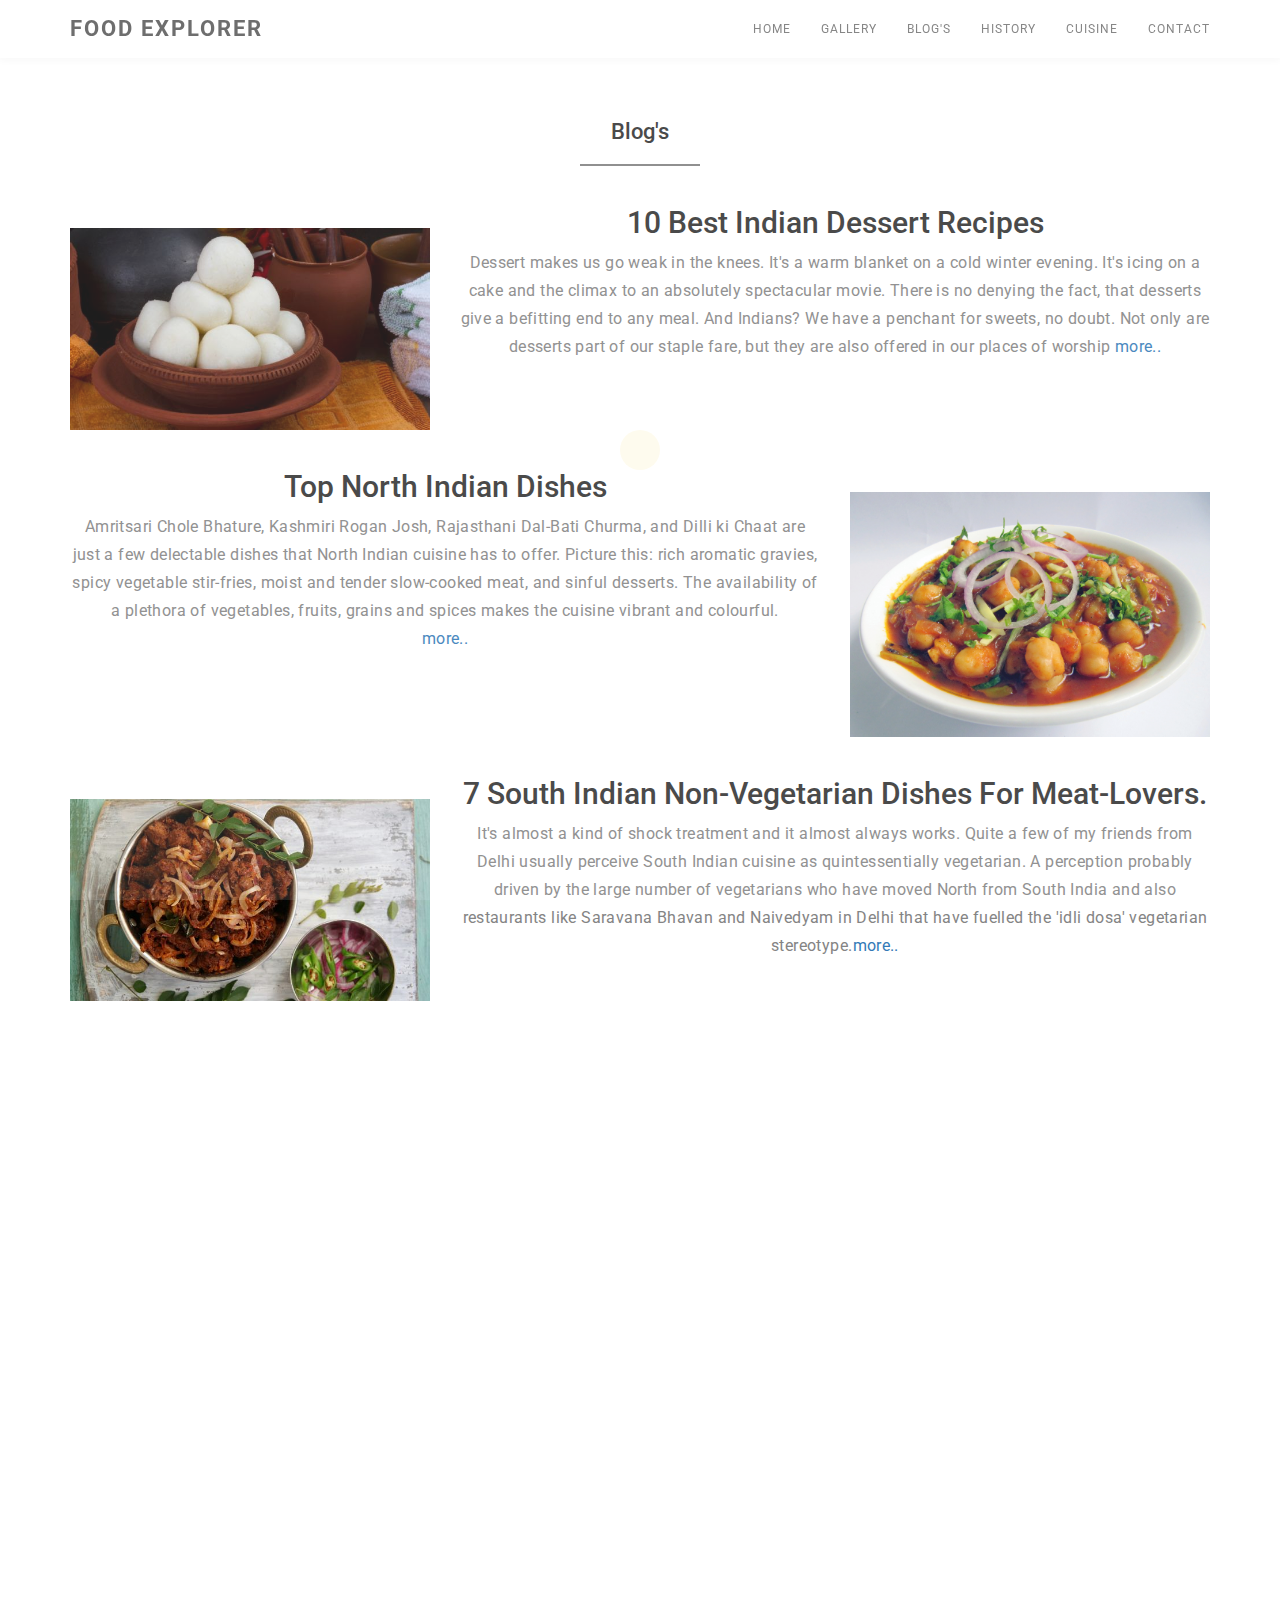
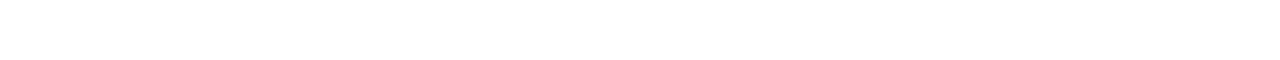
<file: blog.html>
<!DOCTYPE html>
<html lang="en">
<head>
	<meta charset="utf-8">
	<title>BLOG'S | Food Explorer</title>

	<meta http-equiv="X-UA-Compatible" content="IE=Edge">
	<meta name="viewport" content="width=device-width, initial-scale=1">
	<meta name="keywords" content="">
	<meta name="description" content="">
	<link rel="stylesheet" href="css/bootstrap.min.css">
	<link rel="stylesheet" href="css/animate.min.css">
	<link rel="stylesheet" href="css/font-awesome.min.css">
	<link rel="stylesheet" href="css/nivo-lightbox.css">
	<link rel="stylesheet" href="css/nivo_themes/default/default.css">
	<link rel="stylesheet" href="css/style.css">
	<link href='https://fonts.googleapis.com/css?family=Roboto:400,500' rel='stylesheet' type='text/css'>
</head>
<body>
     <!-- preloader section -->
<section class="preloader">
	<div class="sk-spinner sk-spinner-pulse"></div>
</section>

<!-- navigation section -->
<section class="navbar navbar-default navbar-fixed-top" role="navigation">
	<div class="container">
		<div class="navbar-header">
			<button class="navbar-toggle" data-toggle="collapse" data-target=".navbar-collapse">
				<span class="icon icon-bar"></span>
				<span class="icon icon-bar"></span>
				<span class="icon icon-bar"></span>
			</button>
			<a href="#" class="navbar-brand">FOOD EXPLORER</a>
		</div>
		<div class="collapse navbar-collapse">
			<ul class="nav navbar-nav navbar-right">
				<li><a href="index.html#home" class="smoothScroll">HOME</a></li>
				<li><a href="index.html#gallery" class="smoothScroll">GALLERY</a></li>
				<li><a href="blog.html" class="smoothScroll">BLOG'S</a></li>
                <li><a href="history.html" class="smoothScroll">HISTORY</a></li>
				<li><a href="cuisine.html" class="smoothScroll">CUISINE</a></li>
				<li><a href="index.html#contact" class="smoothScroll">CONTACT</a></li>
			</ul>
		</div>
	</div>
</section>

<!-- Blog's -->

<section id="team" class="parallax-section">
	<div class="container">
		<div class="row">
			<div class="col-md-offset-2 col-md-8 col-sm-12 text-center">
				<h1 class="heading">Blog's</h1>
				<hr>
			</div>
			<div class="col-md-4 col-sm-4 wow fadeInUp" data-wow-delay="0.3s">
				<img src="images/rasgulla_625x350_61454395293.jpg" class="img-responsive center-block" alt="team img">
			</div>
			<div class="col-md-8 col-sm-8 wow fadeInUp" data-wow-delay="0.6s">
				<h2>10 Best Indian Dessert Recipes</h2>
				<p>Dessert makes us go weak in the knees. It's a warm blanket on a cold winter evening. It's icing on a cake and the climax to an absolutely spectacular movie. There is no denying the fact, that desserts give a befitting end to any meal. And Indians? We have a penchant for sweets, no doubt. Not only are desserts part of our staple fare, but they are also offered in our places of worship <span><a href="#">more..</a></span></p>
			</div>	
		</div>
		<br>
		<div class="row">
			<div class="col-md-8 col-sm-8 wow fadeInUp" data-wow-delay="0.6s">
				<h2>Top North Indian Dishes</h2>
				<p>Amritsari Chole Bhature, Kashmiri Rogan Josh, Rajasthani Dal-Bati Churma, and Dilli ki Chaat are just a few delectable dishes that North Indian cuisine has to offer. Picture this: rich aromatic gravies, spicy vegetable stir-fries, moist and tender slow-cooked meat, and sinful desserts. The availability of a plethora of vegetables, fruits, grains and spices makes the cuisine vibrant and colourful. <br><span><a href="#">more..</a></span></p>
			</div>
			<div class="col-md-4 col-sm-4 wow fadeInUp" data-wow-delay="0.3s">
				<img src="images/Main-Photo1.jpg" class="img-responsive center-block" alt="team img">
			</div>
		</div>
		<br>
        <div class="row">
			<div class="col-md-4 col-sm-4 wow fadeInUp" data-wow-delay="0.3s">
				<img src="images/kerala-beef_625x350_51469430608.jpg" class="img-responsive center-block" alt="team img">
			</div>
			<div class="col-md-8 col-sm-8 wow fadeInUp" data-wow-delay="0.6s">
				<h2>7 South Indian Non-Vegetarian Dishes For Meat-Lovers.</h2>
				<p>It's almost a kind of shock treatment and it almost always works. Quite a few of my friends from Delhi usually perceive South Indian cuisine as quintessentially vegetarian. A perception probably driven by the large number of vegetarians who have moved North from South India and also restaurants like Saravana Bhavan and Naivedyam in Delhi that have fuelled the 'idli dosa' vegetarian stereotype.<span><a href="#">more..</a></span></p>
			</div>	
		</div>
		<br>
		<div class="row">
			<div class="col-md-8 col-sm-8 wow fadeInUp" data-wow-delay="0.6s">
				<h2>10 Most Popular South Indian Rice Dishes</h2>
				<p>It's the quintessential stereotype - full meals at a South Indian restaurant with large quantities of fluffy polished white rice served in multiple courses (from sambarto rasam to curd). But not all South Indian meals are 'full meals'. Whether it's a quick fix dinner, a convenient 'dry' option for a lunch box or a festive special, one-dish rice meals are an integral part of menus across South India. <br><span><a href="#">more..</a></span></p>
			</div>
			<div class="col-md-4 col-sm-4 wow fadeInUp" data-wow-delay="0.3s">
				<img src="images/curd-rice_620x350_71479882252.jpg" class="img-responsive center-block" alt="team img">
			</div>
		</div>
		<br>
		<div class="row">
			<div class="col-md-4 col-sm-4 wow fadeInUp" data-wow-delay="0.3s">
				<img src="images/bamboo-rice_620x350_41493110700.jpg" class="img-responsive center-block" alt="team img">
			</div>
			<div class="col-md-8 col-sm-8 wow fadeInUp" data-wow-delay="0.6s">
				<h2>Bamboo Rice: Everything You Need to Know About the Tribal Savory!</h2>
				<p>Indians are die hard rice lovers and nobody can take this privilege from us. The typical dal chawal, rajma chawal and chhole chawal are to die for and you would agree. Rice makes an indispensable part of any meal in a typical North Indian and a South Indian household and why not, it has been giving us some great culinary experiences with its exceptional aroma and simple taste. For years we have been experimenting with rice, turning it into different dishes including idlis,dosas and evenphirni.<span><a href="#">more..</a></span></p>
			</div>	
		</div>

	</div>
</section>

<!-- JAVASCRIPT JS FILES -->	
<script src="js/jquery.js"></script>
<script src="js/bootstrap.min.js"></script>
<script src="js/jquery.parallax.js"></script>
<script src="js/smoothscroll.js"></script>
<script src="js/nivo-lightbox.min.js"></script>
<script src="js/wow.min.js"></script>
<script src="js/custom.js"></script>

</body>
</html>
</file>
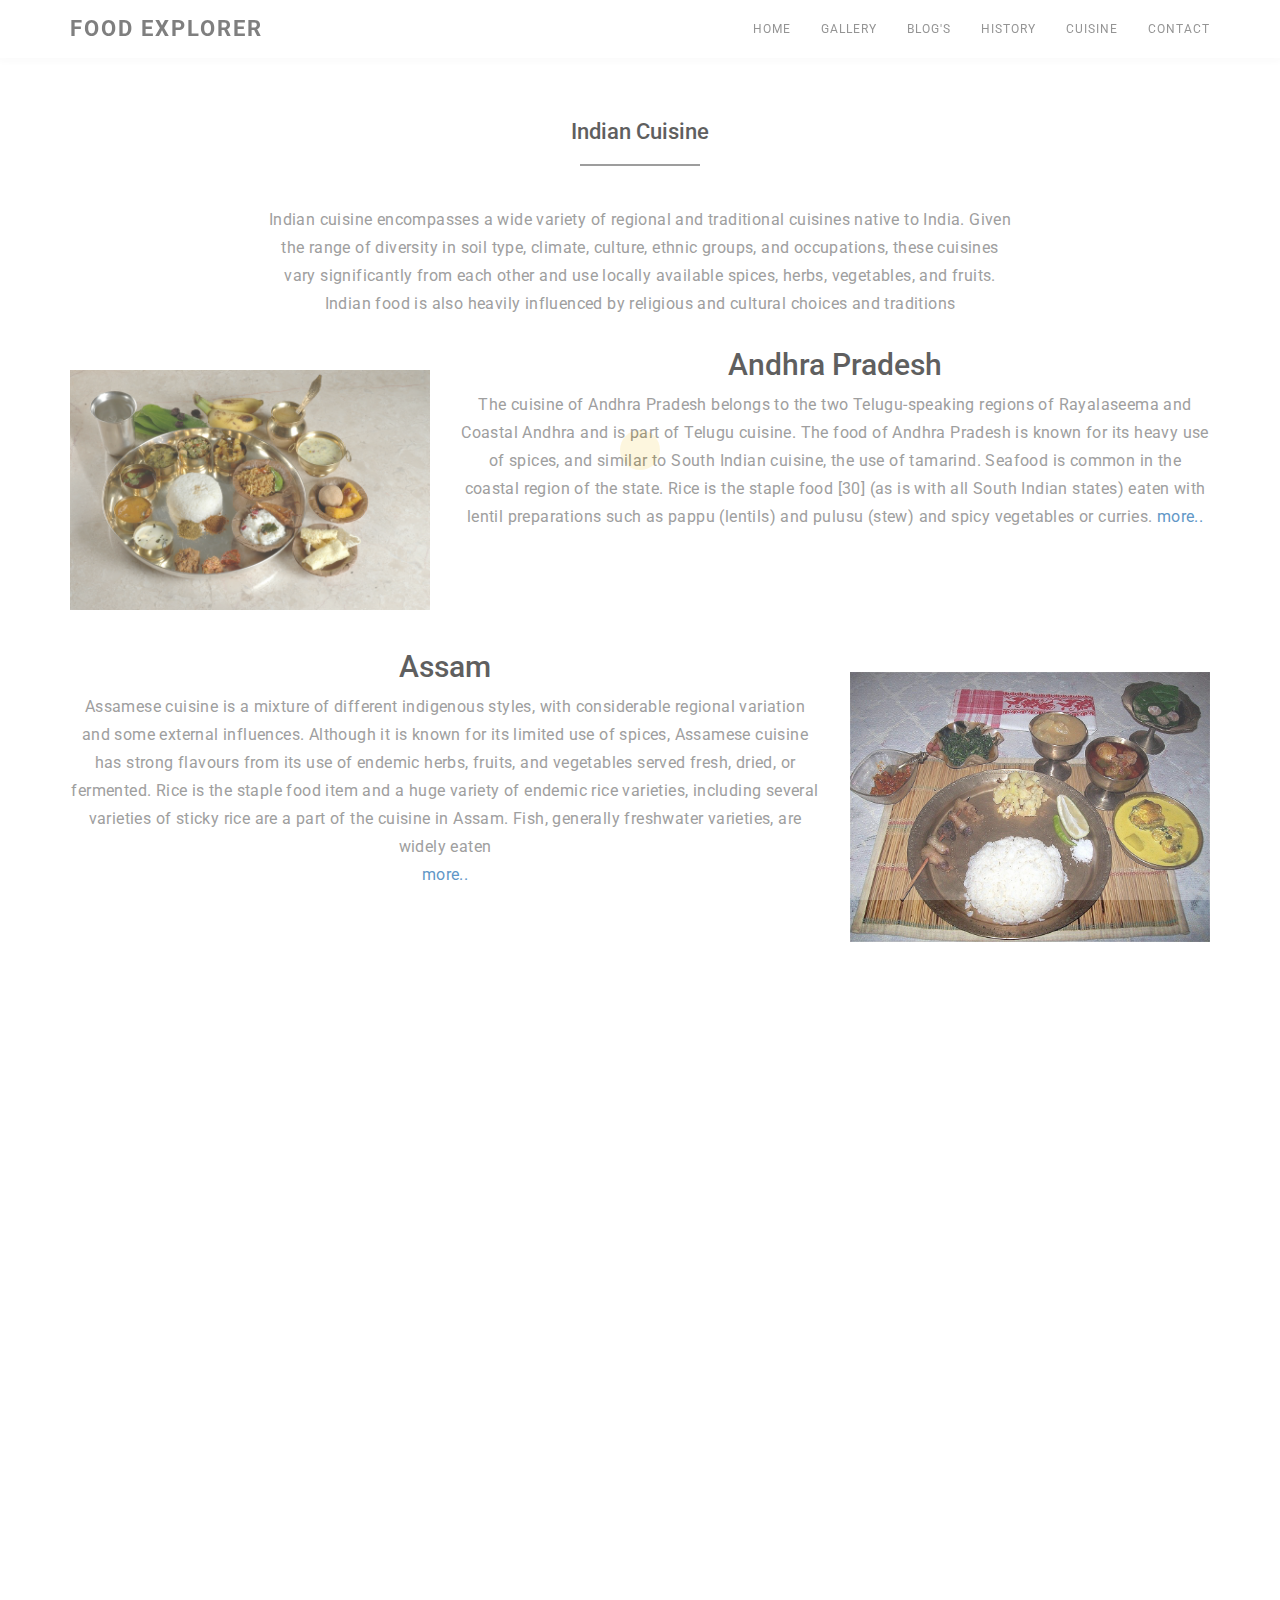
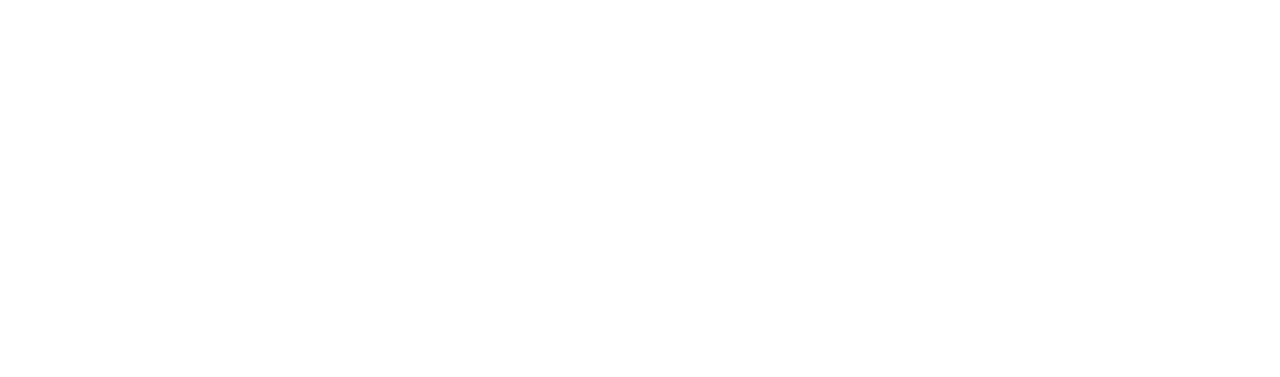
<file: cuisine.html>
<!DOCTYPE html>
<html lang="en">
<head>
	<meta charset="utf-8">
	<title>CUISINE | Food Explorer</title>

	<meta http-equiv="X-UA-Compatible" content="IE=Edge">
	<meta name="viewport" content="width=device-width, initial-scale=1">
	<meta name="keywords" content="">
	<meta name="description" content="">
	<link rel="stylesheet" href="css/bootstrap.min.css">
	<link rel="stylesheet" href="css/animate.min.css">
	<link rel="stylesheet" href="css/font-awesome.min.css">
	<link rel="stylesheet" href="css/nivo-lightbox.css">
	<link rel="stylesheet" href="css/nivo_themes/default/default.css">
	<link rel="stylesheet" href="css/style.css">
	<link href='https://fonts.googleapis.com/css?family=Roboto:400,500' rel='stylesheet' type='text/css'>
</head>
<body>
     <!-- preloader section -->
<section class="preloader">
	<div class="sk-spinner sk-spinner-pulse"></div>
</section>

<!-- navigation section -->
<section class="navbar navbar-default navbar-fixed-top" role="navigation">
	<div class="container">
		<div class="navbar-header">
			<button class="navbar-toggle" data-toggle="collapse" data-target=".navbar-collapse">
				<span class="icon icon-bar"></span>
				<span class="icon icon-bar"></span>
				<span class="icon icon-bar"></span>
			</button>
			<a href="#" class="navbar-brand">FOOD EXPLORER</a>
		</div>
		<div class="collapse navbar-collapse">
			<ul class="nav navbar-nav navbar-right">
				<li><a href="index.html#home" class="smoothScroll">HOME</a></li>
				<li><a href="index.html#gallery" class="smoothScroll">GALLERY</a></li>
				<li><a href="blog.html" class="smoothScroll">BLOG'S</a></li>
                <li><a href="history.html" class="smoothScroll">HISTORY</a></li>
				<li><a href="cuisine.html" class="smoothScroll">CUISINE</a></li>
				<li><a href="index.html#contact" class="smoothScroll">CONTACT</a></li>
			</ul>
		</div>
	</div>
</section>

<section id="team" class="parallax-section">
	<div class="container">
		<div class="row">
			<div class="col-md-offset-2 col-md-8 col-sm-12 text-center">
				<h1 class="heading">Indian Cuisine</h1>
				<hr>
				<br>
				<p>Indian cuisine encompasses a wide variety of regional and traditional cuisines native to India. Given the range of diversity in soil type, climate, culture, ethnic groups, and occupations, these cuisines vary significantly from each other and use locally available spices, herbs, vegetables, and fruits. Indian food is also heavily influenced by religious and cultural choices and traditions</p>
			</div>
			<div class="col-md-4 col-sm-4 wow fadeInUp" data-wow-delay="0.3s">
				<img src="images/Vegetarian_Andhra_Meal.jpg" class="img-responsive center-block" alt="team img">
			</div>
			<div class="col-md-8 col-sm-8 wow fadeInUp" data-wow-delay="0.6s">
				<h2>Andhra Pradesh</h2>
				<p>The cuisine of Andhra Pradesh belongs to the two Telugu-speaking regions of Rayalaseema and Coastal Andhra and is part of Telugu cuisine. The food of Andhra Pradesh is known for its heavy use of spices, and similar to South Indian cuisine, the use of tamarind. Seafood is common in the coastal region of the state. Rice is the staple food [30] (as is with all South Indian states) eaten with lentil preparations such as pappu (lentils) and pulusu (stew) and spicy vegetables or curries. <span><a href="#">more..</a></span></p>
			</div>	
		</div>
		<br>
		<div class="row">
			<div class="col-md-8 col-sm-8 wow fadeInUp" data-wow-delay="0.6s">
				<h2>Assam</h2>
				<p>Assamese cuisine is a mixture of different indigenous styles, with considerable regional variation and some external influences. Although it is known for its limited use of spices, Assamese cuisine has strong flavours from its use of endemic herbs, fruits, and vegetables served fresh, dried, or fermented. Rice is the staple food item and a huge variety of endemic rice varieties, including several varieties of sticky rice are a part of the cuisine in Assam. Fish, generally freshwater varieties, are widely eaten <br><span><a href="#">more..</a></span></p>

			</div>
			<div class="col-md-4 col-sm-4 wow fadeInUp" data-wow-delay="0.3s">
				<img src="images/Assamese_Thali.jpg" class="img-responsive center-block" alt="team img">
			</div>
		</div>
		<br>
        <div class="row">
			<div class="col-md-4 col-sm-4 wow fadeInUp" data-wow-delay="0.3s">
				<img src="images/Litti.jpg" class="img-responsive center-block" alt="team img">
			</div>
			<div class="col-md-8 col-sm-8 wow fadeInUp" data-wow-delay="0.6s">
				<h2>Bihar</h2>
				<p>Bihari cuisine is wholesome and simple. Litti chokha, a baked salted wheat-flour cake filled with sattu (baked chickpea flour) and some special spices, is well known among the middle-class families served with baigan bharta, made of roasted eggplant and tomatoes.[39][40] Among meat dishes, meat saalan is a popular dish made of mutton or goat curry with cubed potatoes in garam masala. Dalpuri is another popular dish in Bihar. It is salted wheat-flour bread, filled with boiled, crushed, and fried gram pulses.<span><a href="#">more..</a></span></p>
			</div>	
		</div>
		<br>
		<div class="row">
			<div class="col-md-8 col-sm-8 wow fadeInUp" data-wow-delay="0.6s">
				<h2>Karnataka</h2>
				<p>Karnataka has a rich history of food. Hands down the best cuisine found in India followed by Andhra cuisine as a close second. A number of dishes, such as idly, rava idly, Mysore masala dosa, etc. were invented here and have become popular beyond the state of Karnataka. Equally, varieties in the cuisine of Karnataka have similarities with its three neighbouring South Indian states, as well as the states of Maharashtra and Goa to its north <br><span><a href="#">more..</a></span></p>

			</div>
			<div class="col-md-4 col-sm-4 wow fadeInUp" data-wow-delay="0.3s">
				<img src="images/Another_Vegetarian_Meal.jpg" class="img-responsive center-block" alt="team img">
			</div>
		</div>
		<br>
        <div class="row">
			<div class="col-md-4 col-sm-4 wow fadeInUp" data-wow-delay="0.3s">
				<img src="images/Rogan_josh02.jpg" class="img-responsive center-block" alt="team img">
			</div>
			<div class="col-md-8 col-sm-8 wow fadeInUp" data-wow-delay="0.6s">
				<h2>Jammu and Kashmir</h2>
				<p>The cuisine of Jammu and Kashmir is from three regions of the state: Jammu, Kashmir, and Ladakh. Kashmiri cuisine has evolved over hundreds of years. Its first major influence was the food of the Kashmiri Hindus and Buddhists. The cuisine was later influenced by the cultures which arrived with the invasion of Kashmir by Timur from the area of modern Uzbekistan.<span><a href="#">more..</a></span></p>
			</div>	
		</div>
	</div>
</section>



<!-- JAVASCRIPT JS FILES -->	
<script src="js/jquery.js"></script>
<script src="js/bootstrap.min.js"></script>
<script src="js/jquery.parallax.js"></script>
<script src="js/smoothscroll.js"></script>
<script src="js/nivo-lightbox.min.js"></script>
<script src="js/wow.min.js"></script>
<script src="js/custom.js"></script>

</body>
</html>
</file>
<file: css/style.css>
body
	{
		background: #ffffff;
    font-family: 'Roboto', sans-serif;
    font-weight: 400;
    position: relative;
	}

.heading {
  font-size: 22px;
  font-weight: 500;
}

.subheading {
  font-size: 16px;
  padding-bottom: 60px;
}

p {
  color: #848484;
  font-weight: 400;
  font-size: 16px;
  letter-spacing: 0.4px;
  line-height: 28px;
}

hr {
	border-top: 2px solid #828282;
	width: 120px;
}

#menu, #gallery, #team {
	padding-top: 100px;
	padding-bottom: 100px;
}
#menu, #contact {
  background: #f0f0f0;
}

.parallax-section {
  background-attachment: fixed !important;
  background-size: cover !important;
}

/* preloader section */
.preloader  {
        position: fixed;
        top: 0;
        left: 0;
        width: 100%;
        height: 100%;
        z-index: 99999;
        display: -webkit-flex;
        display: -ms-flexbox;
        display: flex;
        -webkit-flex-flow: row nowrap;
            -ms-flex-flow: row nowrap;
                flex-flow: row nowrap;
        -webkit-justify-content: center;
            -ms-flex-pack: center;
                justify-content: center;
        -webkit-align-items: center;
            -ms-flex-align: center;
                align-items: center;
        background: none repeat scroll 0 0 #fff;
    }
.sk-spinner-pulse {
  width: 40px;
  height: 40px;
  background-color: #F6D76B;
  border-radius: 100%;
  -webkit-animation: sk-pulseScaleOut 1s infinite ease-in-out;
          animation: sk-pulseScaleOut 1s infinite ease-in-out; }

@-webkit-keyframes sk-pulseScaleOut {
  0% {
    -webkit-transform: scale(0);
            transform: scale(0); }
  100% {
    -webkit-transform: scale(1);
            transform: scale(1);
    opacity: 0; } }

@keyframes sk-pulseScaleOut {
  0% {
    -webkit-transform: scale(0);
            transform: scale(0); }
  100% {
    -webkit-transform: scale(1);
            transform: scale(1);
    opacity: 0; } }


/* start navigation */
.navbar-default {
  background: #ffffff;
  box-shadow: 0px 2px 8px 0px rgba(50, 50, 50, 0.04);
  border: none;
  margin-bottom: 0;
}
.navbar-brand, .navbar-nav li a {
  line-height: 28px;
}
.navbar-default .navbar-brand  {
  color: #5C5C5C;
  font-size: 22px;
  font-weight: bold;
  letter-spacing: 2px;
}
.navbar-default .navbar-nav li a {
  font-size: 12px;
  letter-spacing: 1px;
}

/* home section */
#home {
  background: url('../images/banner-2.jpg') 50% 0 repeat-y fixed;
  -webkit-background-size: cover;
  background-size: cover;
  background-position: center;
  color: #ffffff;
  display: -webkit-box;
  display: -webkit-flex;
  display: -ms-flexbox;
  display: flex;
  -webkit-box-align: center;
  -webkit-align-items: center;
      -ms-flex-align: center;
          align-items: center;
  height: 100vh;
  text-align: center;
}
#home h1 {
  font-size: 28px;
  letter-spacing: 8px;
  font-style: normal;
  padding-top: 10px;
}
#home .btn {
  background: transparent;
  border-radius: 0;
  border: 3px solid #ffffff;
  color: #ffffff;
  font-weight: bold;
  letter-spacing: 2px;
  padding: 16px 42px;
  margin-top: 40px;
  transition: all 0.4s ease-in-out;
  font-size: 35px;
}
#home .btn:hover {
  background: #ffffff;
  color: #202020;
}

/* team section */
#team {
  text-align: center;
}
#team h3 {
  font-size: 18px;
  line-height: 4px;
}
#team h4 {
  color: #5C5C5C;
  padding-top: 24px;
}
#team .col-md-4 {
 padding-top: 42px;
}

/* menu section */
#menu h4 {
	line-height: 1.5;
}
#menu .col-md-8 {
  padding-bottom: 42px;
}
#menu .col-md-6 {
  padding-bottom: 18px;
}
#menu span {
  color: #5C5C5C;
}

/* gallery section */
#gallery {
  padding-top: 80px;
  padding-bottom: 80px;
}
#gallery .col-md-4 {
  padding-top: 52px;
}
#gallery img {
  width: 100%;
  padding-bottom: 18px;
}
#gallery .col-md-4 div {
  position: relative;
  bottom: 18px;
  padding-bottom: 12px;
}
#gallery h3 {
  font-size: 18px;
  line-height: 8px;
}
#l1{
  height: 300px;
  width: 100px;
}
#c1{
  height: 675px;
}

/* contact section */
#contact {
  padding-top: 80px;
  padding-bottom: 100px;
}
#contact .col-md-8 {
  margin-bottom: 32px;
}
#contact .form-control {
  background: #ffffff;
  border: none;
  border-radius: 0;
  box-shadow: none;
  margin-top: 10px;
  margin-bottom: 10px;
  transition: all 0.4s ease-in-out;
}
#contact .form-control:focus {
  border-color: #f9f9f9;
}
#contact input {
  height: 48px;
}
#contact input[type="submit"] {
  background: transparent;
  border: 2px solid #999;
  border-radius: 10px;
  letter-spacing: 2px;
  margin-top: 12px;
  height: 50px;
}
#contact input[type="submit"]:hover {
  background: #999;
  color: #ffffff;
}

/* footer section */
footer {
  background: url('../images/South-Indian-Thali.jpg') 50% 0 repeat-y fixed;
  -webkit-background-size: cover;
  background-size: cover;
  background-position: center;
  color: #ffffff;
  padding-top: 80px;
  padding-bottom: 80px;
}
footer h2 {
  padding-bottom: 14px;
}
footer h3 {
  padding-top: 8px;
}
footer p {
  color: #ffffff;
}
footer span {
  font-weight: bold;
  padding-left: 24px;
}
footer .ph, footer .address {
  padding-top: 12px;
  padding-bottom: 12px;
}
footer .fa {
  font-size: 12px;
  padding-right: 10px;
}

/* social icon */
.social-icon {
  padding: 0;
}
.social-icon li {
  list-style: none;
  display: inline-block;
  padding: 0;
}
.social-icon li a {
  background: #f0f0f0;
  border-radius: 50%;
  color: #5C5C5C;
  font-size: 16px;
  width: 48px;
  height: 48px;
  line-height: 48px;
  text-align: center;
  text-decoration: none;
  transition: all 0.4s ease-in-out;
  margin-top: 12px;
  margin-right: 16px;
  top: 0;
  position: relative;
  padding: 0;
}
.social-icon li a:hover {
  background: #F6D76B;
  top: 5px;
}

/* copyright section */
#copyright {
  background: #343434;
  color: #ffffff;
  padding-top: 80px;
  padding-bottom: 80px;
  text-align: center;
}
#copyright p {
  color: #ffffff;
}
#copyright a {
  color: #ffffff;
}
#copyright a:hover {
  color: #FF0;
}
</file>
<file: css/nivo_themes/default/default.css>
/*
 * Nivo Lightbox Default Theme v1.0
 * http://dev7studios.com/nivo-lightbox
 *
 * Copyright 2013, Dev7studios
 * Free to use and abuse under the MIT license.
 * http://www.opensource.org/licenses/mit-license.php
 */
 
.nivo-lightbox-theme-default.nivo-lightbox-overlay { 
	background: #666;
	background: rgba(0,0,0,0.6); 
}
.nivo-lightbox-theme-default .nivo-lightbox-content.nivo-lightbox-loading { background: url(loading.gif) no-repeat 50% 50%; }

.nivo-lightbox-theme-default .nivo-lightbox-nav {
	top: 10%;
	width: 8%;
	height: 80%;
	text-indent: -9999px;
	background-repeat: no-repeat;
	background-position: 50% 50%;
	opacity: 0.5;
}
.nivo-lightbox-theme-default .nivo-lightbox-nav:hover { 
	opacity: 1; 
	background-color: rgba(0,0,0,0.5);
}
.nivo-lightbox-theme-default .nivo-lightbox-prev { 
	background-image: url(prev.png); 
	border-radius: 0 3px 3px 0;
}
.nivo-lightbox-theme-default .nivo-lightbox-next { 
	background-image: url(next.png); 
	border-radius: 3px 0 0 3px;
}

.nivo-lightbox-theme-default .nivo-lightbox-close {
	display: block;
	background: url(close.png) no-repeat;
	width: 48px;
	height: 48px;
	text-indent: -9999px;
	padding: 5px;
	opacity: 0.5;
}
.nivo-lightbox-theme-default .nivo-lightbox-close:hover { opacity: 1; }

.nivo-lightbox-theme-default .nivo-lightbox-title-wrap { bottom: -7%; }
.nivo-lightbox-theme-default .nivo-lightbox-title {
	font: 14px/20px 'Helvetica Neue', Helvetica, Arial, sans-serif;
	font-style: normal;
	font-weight: normal;
	background: #000;
	color: #fff;
	padding: 7px 15px;
	border-radius: 30px;
}

.nivo-lightbox-theme-default .nivo-lightbox-image img {
	background: #fff;
	-webkit-box-shadow: 0px 1px 1px rgba(0,0,0,0.4);
	        box-shadow: 0px 1px 1px rgba(0,0,0,0.4);
}
.nivo-lightbox-theme-default .nivo-lightbox-ajax,
.nivo-lightbox-theme-default .nivo-lightbox-inline {
	background: #fff;
	padding: 40px;
	-webkit-box-shadow: 0px 1px 1px rgba(0,0,0,0.4);
	        box-shadow: 0px 1px 1px rgba(0,0,0,0.4);
}

@media (-webkit-min-device-pixel-ratio: 1.3),
       (-o-min-device-pixel-ratio: 2.6/2),
       (min--moz-device-pixel-ratio: 1.3),
       (min-device-pixel-ratio: 1.3),
       (min-resolution: 1.3dppx) {

	.nivo-lightbox-theme-default .nivo-lightbox-content.nivo-lightbox-loading { 
		background-image: url(loading@2x.gif); 
		-webkit-background-size: 32px 32px; 
		        background-size: 32px 32px;
	}
	.nivo-lightbox-theme-default .nivo-lightbox-prev { 
		background-image: url(prev@2x.png); 
		-webkit-background-size: 48px 48px; 
		        background-size: 48px 48px;
	}
	.nivo-lightbox-theme-default .nivo-lightbox-next { 
		background-image: url(next@2x.png); 
		-webkit-background-size: 48px 48px; 
		        background-size: 48px 48px;
	}
	.nivo-lightbox-theme-default .nivo-lightbox-close { 
		background-image: url(close@2x.png); 
		-webkit-background-size: 16px 16px; 
		        background-size: 16px 16px;
	}
	
}
</file>
